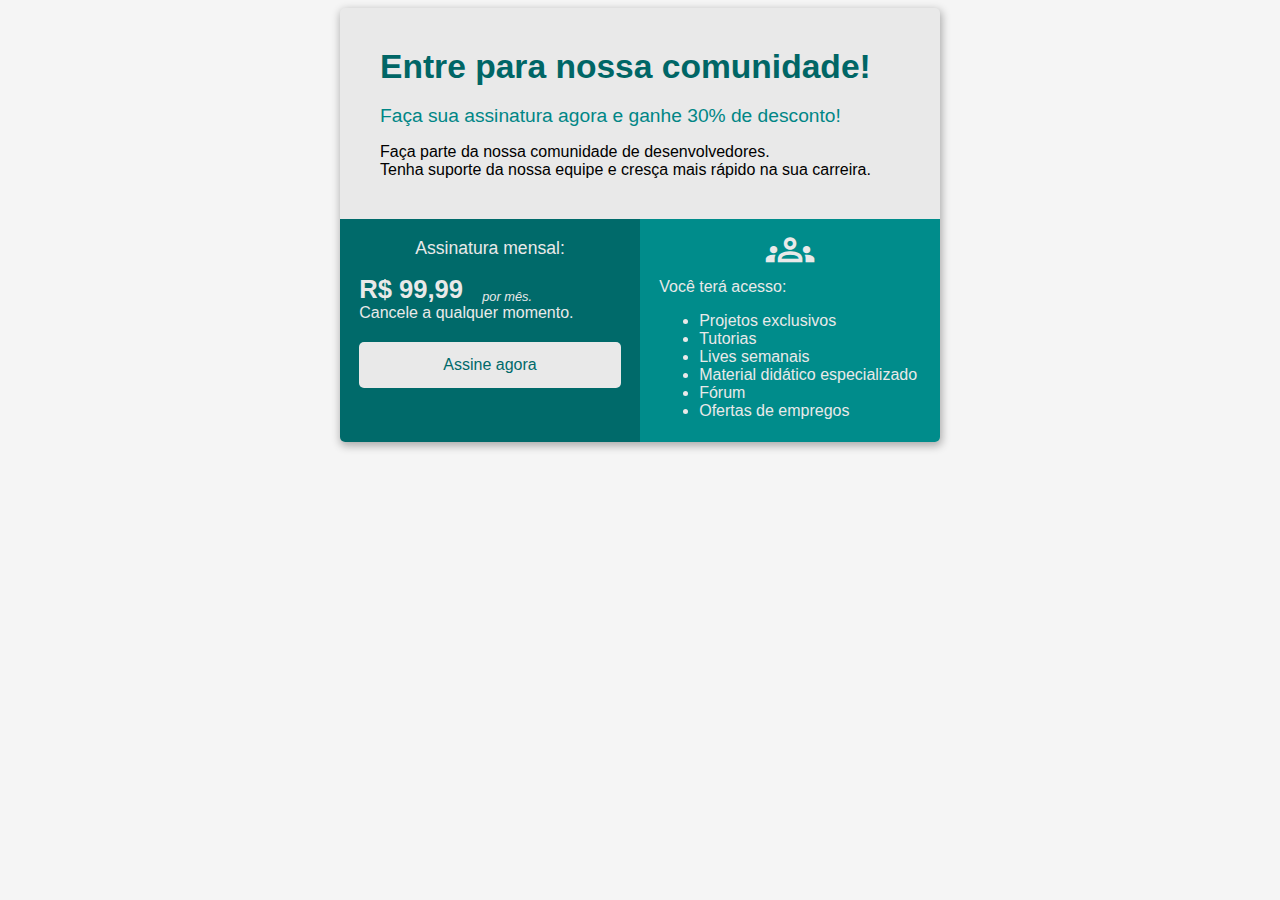
<file: index.html>
<!DOCTYPE html>
<html lang="en">
<head>
    <meta charset="UTF-8">
    <meta http-equiv="X-UA-Compatible" content="IE=edge">
    <meta name="viewport" content="width=device-width, initial-scale=1.0">
    <title>BootCamp DevJr - Sistema de assinaturas</title>
    <link rel="stylesheet" href="style.css">
</head>

<body>
    <div class="container">
        <div class="header">
            <div class="header-title">
                Entre para nossa comunidade!
            </div>
            <div class="header-secondline">
                Faça sua assinatura agora e ganhe 30% de desconto!
            </div>
            <div>
                Faça parte da nossa comunidade de desenvolvedores.<br>
                Tenha suporte da nossa equipe e cresça mais rápido na sua carreira.
            </div>
        </div>
        <div class="flex-container">
            <div class="col-1">
                <div class="article-firstline">
                    Assinatura mensal:
                </div>
                <div class="article-secondline">
                    <span class="money">R$ 99,99</span>
                    <span class="por-mes">por mês.</span>
                </div>
                <div class="article-thirdline">
                    Cancele a qualquer momento.
                </div>
                <a href="register.html">
                    <button class="article-button">Assine agora</button>
                </a>
            </div>
            <div class="col-2">
                <link rel="stylesheet" href="https://fonts.googleapis.com/css2?family=Material+Symbols+Outlined:opsz,wght,FILL,GRAD@48,400,0,0" />
                <div class="article2-image">
                    <span class="material-symbols-outlined md-48">groups</span>
                </div>
                <div>
                    Você terá acesso:
                </div>
                <ul>
                    <li>Projetos exclusivos</li>
                    <li>Tutorias</li>
                    <li>Lives semanais</li>
                    <li>Material didático especializado</li>
                    <li>Fórum</li>
                    <li>Ofertas de empregos</li>
                </ul>
            </div>
        </div>
    </div>
</body>
</html>
</file>
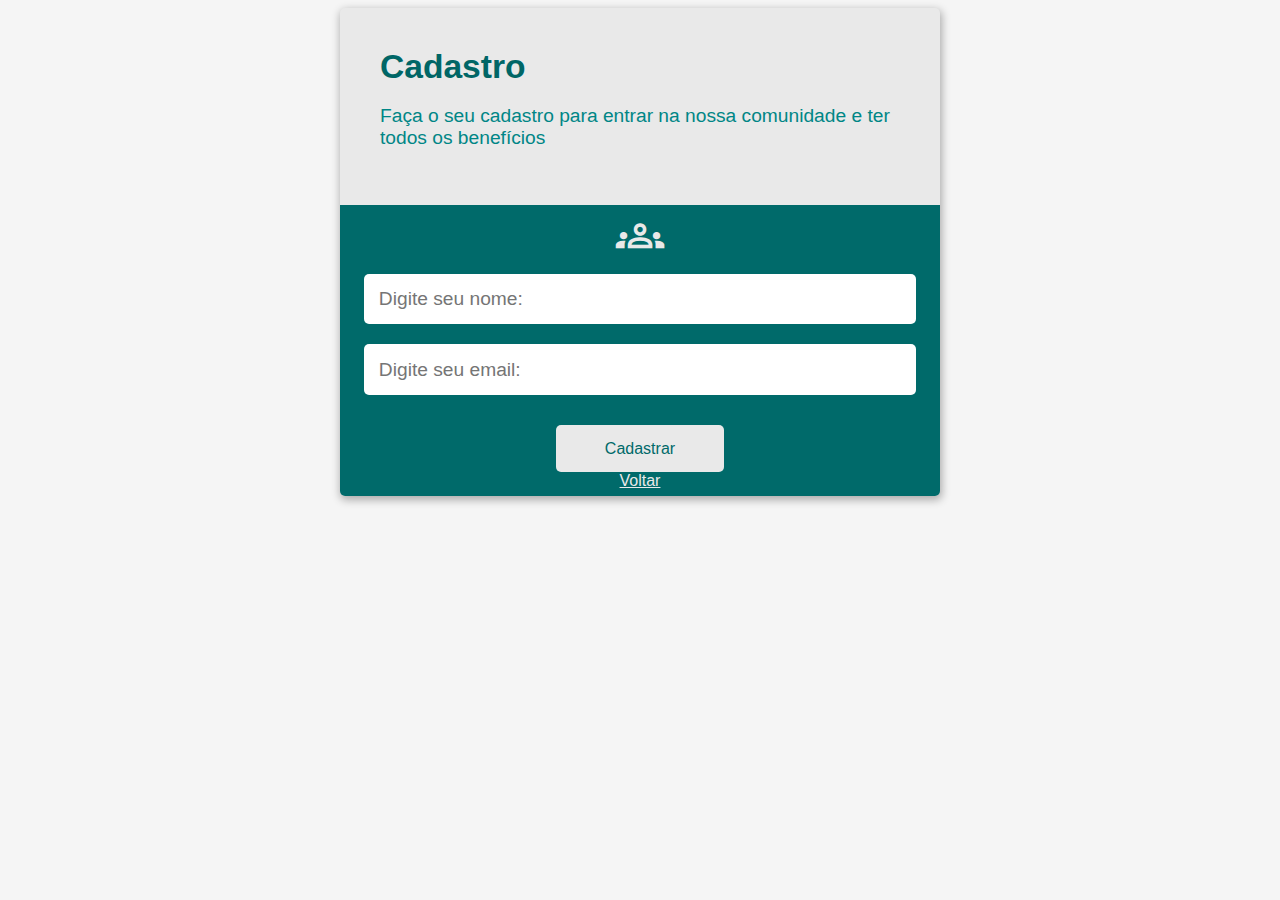
<file: register.html>
<!DOCTYPE html>
<html lang="en">
<head>
    <meta charset="UTF-8">
    <meta http-equiv="X-UA-Compatible" content="IE=edge">
    <meta name="viewport" content="width=device-width, initial-scale=1.0">
    <title>BootCamp DevJr - Cadastro</title>
    <link rel="stylesheet" href="style.css">
</head>

<body>
    <div class="container">
        <div class="header">
            <div class="header-title">Cadastro</div>
            <div class="header-secondline">Faça o seu cadastro para entrar na nossa comunidade e ter todos os benefícios</div>
        </div>
        <div class="linha-2">
            <link rel="stylesheet" href="https://fonts.googleapis.com/css2?family=Material+Symbols+Outlined:opsz,wght,FILL,GRAD@48,400,0,0" />
            <div class="article2-image">
                <span class="material-symbols-outlined md-48">groups</span>
            </div>
            <input type="text" placeholder="Digite seu nome:">
            <input type="email" placeholder="Digite seu email:">
            <button class="linha-2-button1">Cadastrar</button>
            <a href="index.html">
                Voltar
            </a>
        </div>
    </div>
</body>
</html>
</file>
<file: style.css>
body{
    background-color: #F5F5F5;
    font-family: 'Segoe UI', Tahoma, Geneva, Verdana, sans-serif;
}

input{
    width: 93%;
    height: 22px;
    padding: 0.9rem;
    font-size: 1.2rem;
    border-radius: 5px;
    border: 0;
    margin: 10px;
}

a{
    color: #E9E9E9;
}

input:focus{
    outline: none;
    box-shadow: 0 0 10px #008C8B;
}

.container{
    background-color: #E9E9E9;
    margin: auto;

    width: 600px;

    box-shadow: 1px 3px 8px 1px rgba(0, 0, 0, 0.3);

    border-radius: 5px;
    overflow: hidden;
}

.header{
    padding: 2.5rem;
}

.flex-container{
    display: flex;
    justify-content: space-around;
    color: #E9E9E9;
}

.header-title{
    color: #006666;
    font-size: 2.1rem;
    font-weight: 700;
    margin-bottom: 1.2rem;
}

.header-secondline{
    color: #008686;
    font-size: 1.2rem;
    font-weight: 500;
    margin-bottom: 1rem;
}

.col-1{
    background-color: #006A6A;
    width: 50%;
    padding: 1.2rem;
}

.col-2{
    background-color: #008C8B;
    width: 50%;
    padding: 0.4rem 1.2rem;
}

.article-firstline{
    font-size: 1.1rem;
    margin-bottom: 1rem;
    text-align: center;
}

.article-secondline{
    display: flex;
    align-items: flex-end;
}

.money{
    font-size: 1.6rem;
    font-weight: 700;
    text-align: left;
    margin-right: 1.2rem;
}

.por-mes{
    font-size:0.8rem;
    font-style: italic;
}

.article-thirdline{
    text-align: left;
    margin-bottom: 1.2rem;
}

.article-button{
    color: #006A6A;
    background-color: #E9E9E9;
    font-size: 1rem;
    width: 100%;
    padding: 0.9rem;
    border: none;
    border-radius: 5px;

    cursor: pointer;
}

.article-button:hover{
    background-color: #CCCCCC;
}

.material-symbols-outlined.md-48{
    color: #E9E9E9;
    font-size: 3rem;
    font-weight: 550;
}

.article2-image{
    text-align: center;
}

@media screen and (max-width: 640px){
    html{
        font-size:14px
    }

    .flex-container{
        flex-direction: column;
    }

    .container{
        width: 95%;
    }

    .col-1, .col-2{
        width: 100%;
        box-sizing: border-box;
        
    }

    .header{
        padding: 15px;
    }
}

.linha-2{
    background-color: #006A6A;
    padding: 0.4rem 1.2rem;
    text-align: center;
    display: flex;
    flex-direction: column;
    align-items: center;
}

.linha-2-button1{
    color: #006A6A;
    background-color: #E9E9E9;
    font-size: 1rem;
    width: 30%;
    padding: 0.9rem;
    border: none;
    border-radius: 5px;
    margin-top: 20px;

    cursor: pointer;
}

.linha-2-button1:hover{
    background-color: #CCCCCC;
}
</file>
